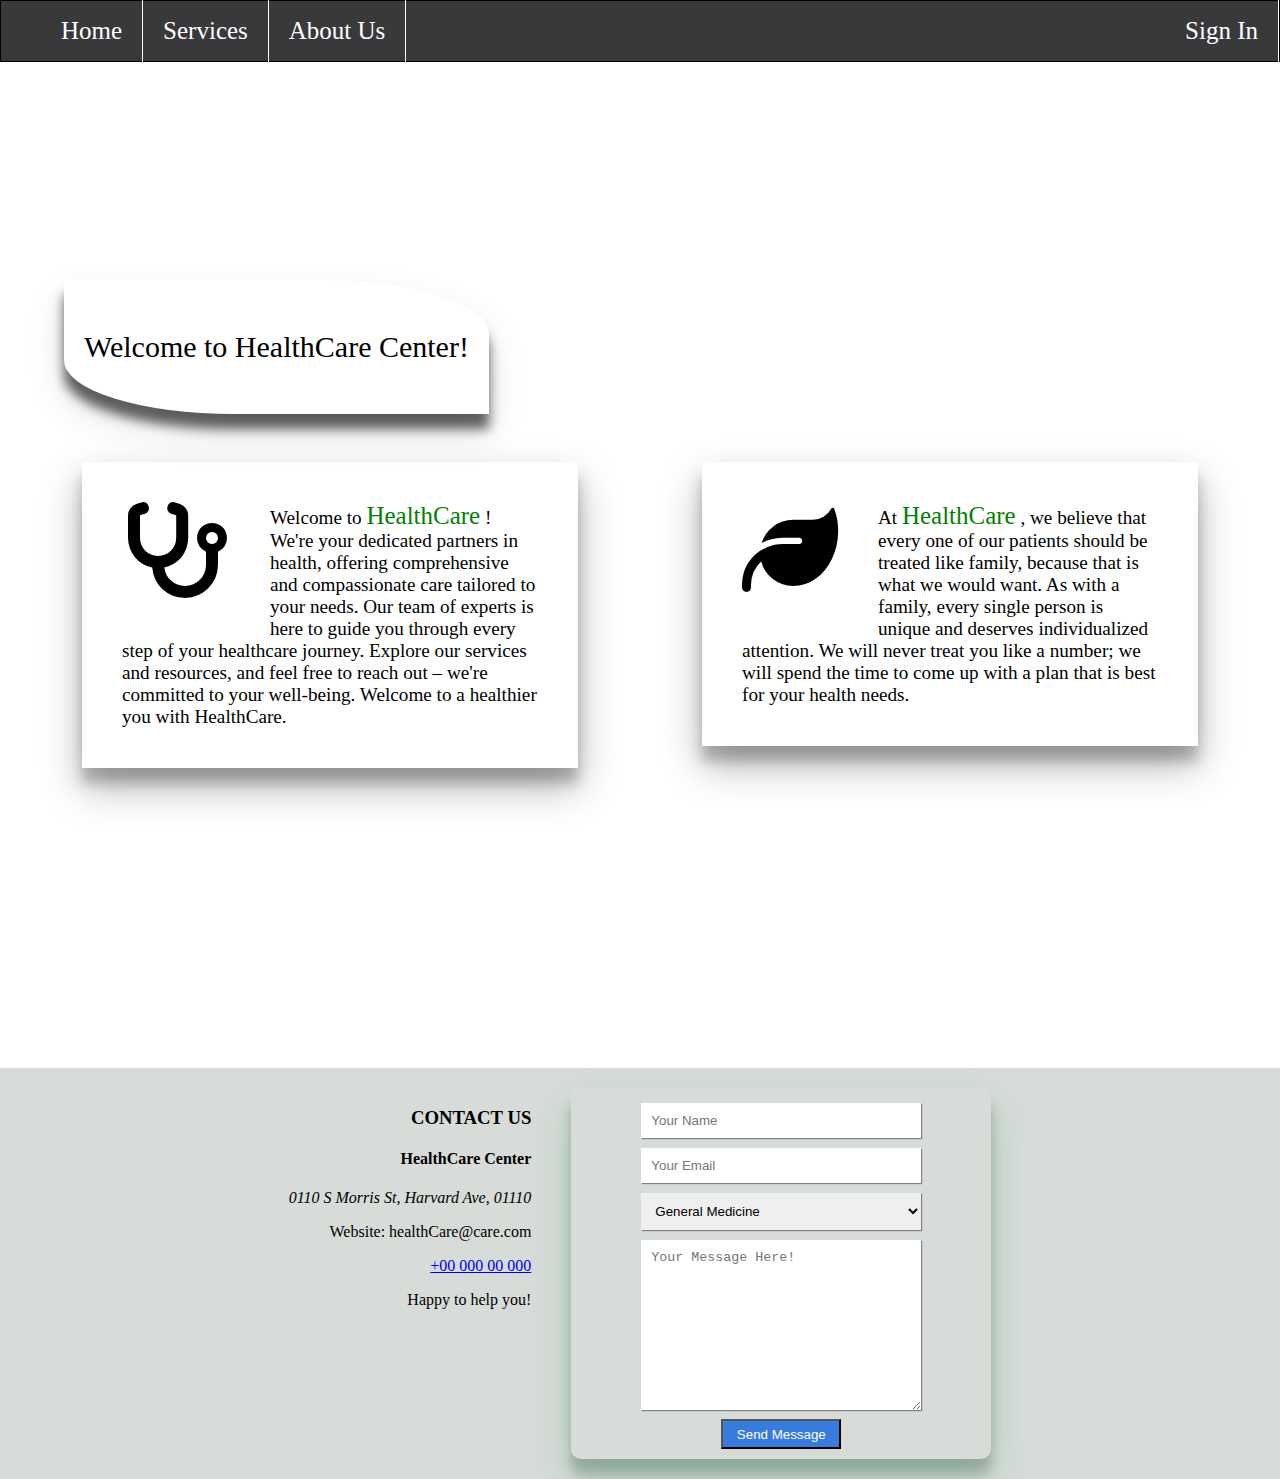
<file: pages/index.html>
<!DOCTYPE html>
<html lang="en">
<head>
    <meta charset="UTF-8">
    <meta http-equiv="X-UA-Compatible" content="IE=edge">
    <meta name="viewport" content="width=device-width, initial-scale=1.0">
    <title>HealthCare</title>
    <!-- link to fontawesome for icon -->
    <link rel="stylesheet" href="https://cdnjs.cloudflare.com/ajax/libs/font-awesome/6.5.1/css/all.min.css">
    <!-- link to external style sheet -->
    <link rel="stylesheet" href="../styles/style.css">
</head>
    <body id="home">
        <!-- navbar  -->
    <header >
        <nav>
            <ul>
                <li class="link1"><a  href="./index.html">Home</a></li>
                <li class="link2"><a  href="./services.html">Services</a></li>
                <li class="link3"><a href="./about.html">About Us</a></li>
                <li class="link4"><a  href="./signin.html">Sign In</a></li>
            </ul>
        </nav>
        <div class="header-image"></div>
        <div class="welcome-msg"><p>Welcome to HealthCare Center!</p></div>
    </header>
    <main id="main">
        <!-- content of the home page -->
        <div class="item">
            
            <p class="icon-center"><i class="fa-solid fa-stethoscope fa-5x "></i></p>
            <p>
                Welcome to <span class="name">HealthCare</span> ! We're your dedicated partners in health, offering comprehensive and compassionate care tailored to your needs. Our team of experts is here to guide you through every step of your healthcare journey. Explore our services and resources, and feel free to reach out – we're committed to your well-being. Welcome to a healthier you with HealthCare.
            </p>
        </div>
        <div class="item">
            <p class="icon-center"><i class="fa-solid fa-leaf fa-5x"></i></p>
            <p>
                At <span class="name">HealthCare</span> , we believe that every one of our patients should be treated like family, because that is what we would want.  As with a family, every single person is unique and deserves individualized attention.  We will never treat you like a number; we will spend the time to come up with a plan that is best for your health needs.
            </p>
        </div>

    </main>
    <!-- footer for home page -->
    <footer class="footer-container">

        <div class="footer-item item-1">
            <h3>CONTACT US</h3>
            <H4><em></em> HealthCare Center</em></H4>
            <a href="tel:"></a>
            <address>0110 S Morris St, Harvard Ave, 01110</address> 
            <p>Website: healthCare@care.com</p>
            <p><a href="tel:+4733378901">+00 000 00 000</a></p>
            <p>Happy to help you!</p>
        </div>

        <div class="footer-item">
            <form action="submit">
                <input class="field" type="text" placeholder="Your Name">
                <input class="field" type="text" placeholder="Your Email">
                <select class="field" name="cares" id="cares" >
                    <option value="care1">General Medicine</option>
                    <option value="care2">Emergency Room</option>
                    <option value="care3">Urgent Care</option>
                  </select>
                <textarea class="field" name="textarea" id="textarea" cols="30" rows="10" placeholder="Your Message Here!"></textarea>
                <input class="btn-submit" type="button" value="Send Message" name="submit" id="submit" class="field" />
            </form>
        </div>
    </footer>
</body>
</html>
</file>
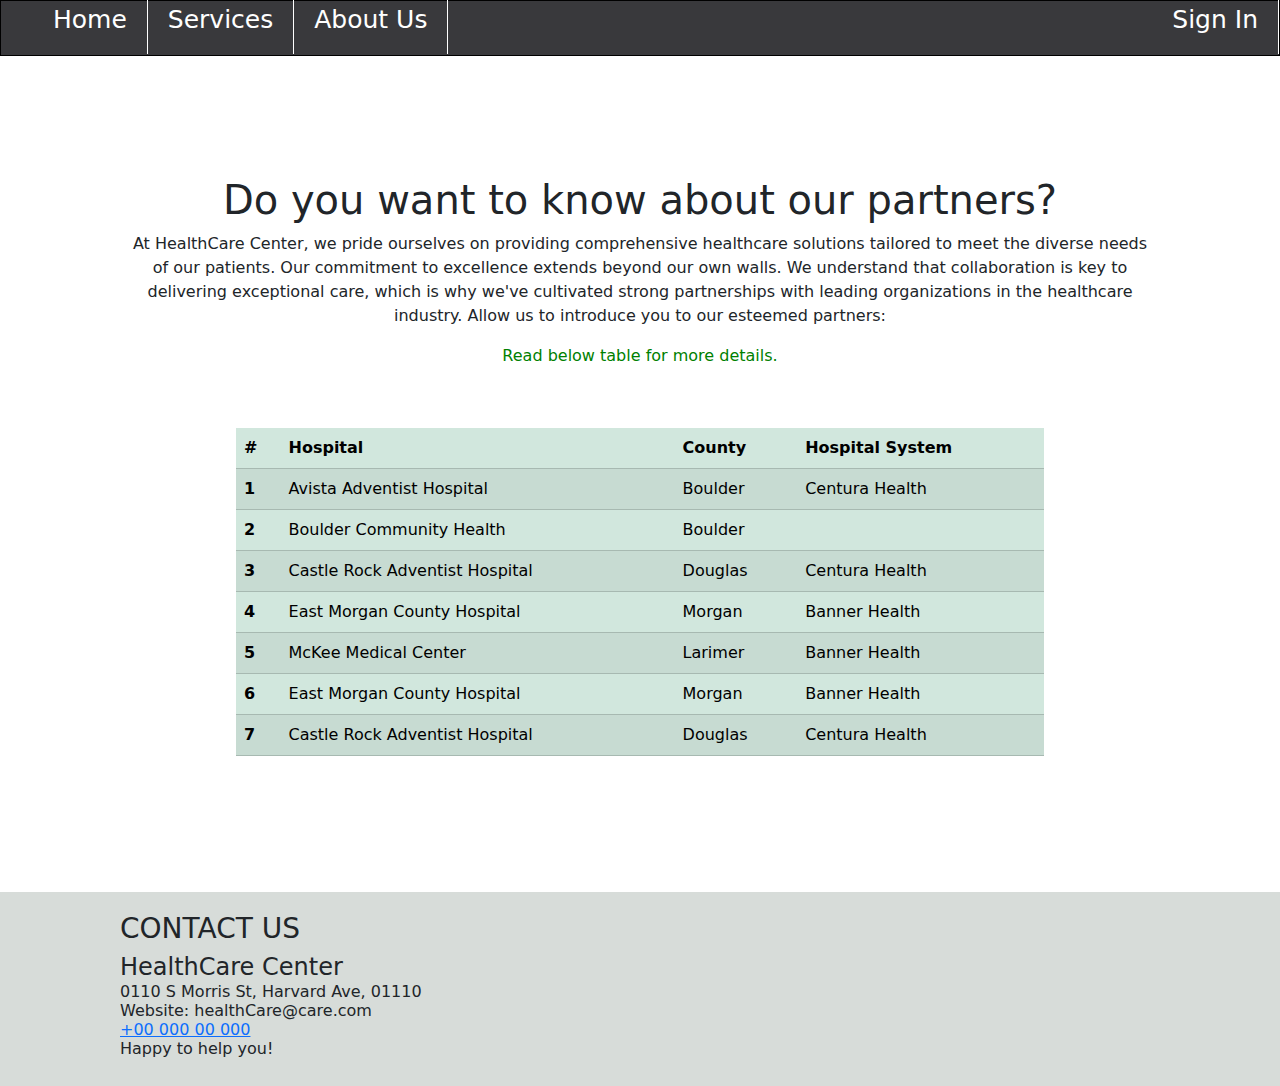
<file: pages/about.html>
<!DOCTYPE html>
<html lang="en">
<head>
    <meta charset="UTF-8">
    <meta http-equiv="X-UA-Compatible" content="IE=edge">
    <meta name="viewport" content="width=device-width, initial-scale=1.0">
    <title>HealthCare</title>
    <!-- external / customized style sheet link -->
    <link rel="stylesheet" href="../styles/about.css">
    <!-- boostrap link -->
    <link
    href="https://cdn.jsdelivr.net/npm/bootstrap@5.3.3/dist/css/bootstrap.min.css"
    rel="stylesheet"
    integrity="sha384-QWTKZyjpPEjISv5WaRU9OFeRpok6YctnYmDr5pNlyT2bRjXh0JMhjY6hW+ALEwIH"
    crossorigin="anonymous"
  />
  </style>
  </head>
    <body id="home">
    <!-- header -->
    <header >
        <nav>
            <ul>
                <li class="link1"><a  href="./index.html">Home</a></li>
                <li class="link2"><a  href="./services.html">Services</a></li>
                <li class="link3"><a href="./about.html">About Us</a></li>
                <li class="link4"><a  href="./signin.html">Sign In</a></li>
            </ul>
        </nav>
    </header>

    <!-- main  -->
    <main>
        <div class="container text-center">
            <h1>Do you want to know about our partners?</h1>
            <p>At HealthCare Center, we pride ourselves on providing comprehensive healthcare solutions tailored to meet the diverse needs of our patients. Our commitment to excellence extends beyond our own walls. We understand that collaboration is key to delivering exceptional care, which is why we've cultivated strong partnerships with leading organizations in the healthcare industry. Allow us to introduce you to our esteemed partners:</p>
            <p style="color:green;">Read below table for more details.</p>
        </div>
        <!-- table -->
        <!-- inline style -->
        <div class="container " style="width:80%; margin-top:60px">
            <table class="table table-striped table-hover table-success">
                <thead>
                  <tr>
                    <th scope="col">#</th>
                    <th scope="col">Hospital</th>
                    <th scope="col">County</th>
                    <th scope="col">Hospital System</th>
                  </tr>
                </thead>
                <tbody>
                  <tr>
                    <th scope="row">1</th>
                    <td>Avista Adventist Hospital</td>
                    <td>Boulder</td>
                    <td>Centura Health</td>
                  </tr>
                  <tr>
                    <th scope="row">2</th>
                    <td>Boulder Community Health</td>
                    <td>Boulder</td>
                    <td></td>
                  </tr>
                  <tr>
                    <th scope="row">3</th>
                    <td >Castle Rock Adventist Hospital</td>
                    <td>Douglas</td>
                    <td>Centura Health</td>
                  </tr>
                  <tr>
                    <th scope="row">4</th>
                    <td >East Morgan County Hospital</td>
                    <td>Morgan</td>
                    <td>Banner Health</td>
                  </tr>
                  <tr>
                    <th scope="row">5</th>
                    <td >McKee Medical Center</td>
                    <td>Larimer</td>
                    <td>Banner Health</td>
                  </tr>
                  <tr>
                    <th scope="row">6</th>
                    <td >East Morgan County Hospital</td>
                    <td>Morgan</td>
                    <td>Banner Health</td>
                  </tr>
                  <tr>
                    <th scope="row">7</th>
                    <td >Castle Rock Adventist Hospital</td>
                    <td>Douglas</td>
                    <td>Centura Health</td>
                  </tr>
                </tbody>
              </table>
        </div>
    </main>


    <!-- footer -->
    <footer>
        <div>
            <h3>CONTACT US</h3>
            <H4><em></em> HealthCare Center</em></H4>
            <address>0110 S Morris St, Harvard Ave, 01110</address> 
            <p>Website: healthCare@care.com</p>
            <p><a href="tel:+4733378901">+00 000 00 000</a></p>
            <p>Happy to help you!</p>
        </div>
    </footer>

<!-- bootstrap script link -->
    <script
    src="https://cdn.jsdelivr.net/npm/bootstrap@5.3.3/dist/js/bootstrap.bundle.min.js"
    integrity="sha384-YvpcrYf0tY3lHB60NNkmXc5s9fDVZLESaAA55NDzOxhy9GkcIdslK1eN7N6jIeHz"
    crossorigin="anonymous"
  ></script>
</body>
</html>
</file>
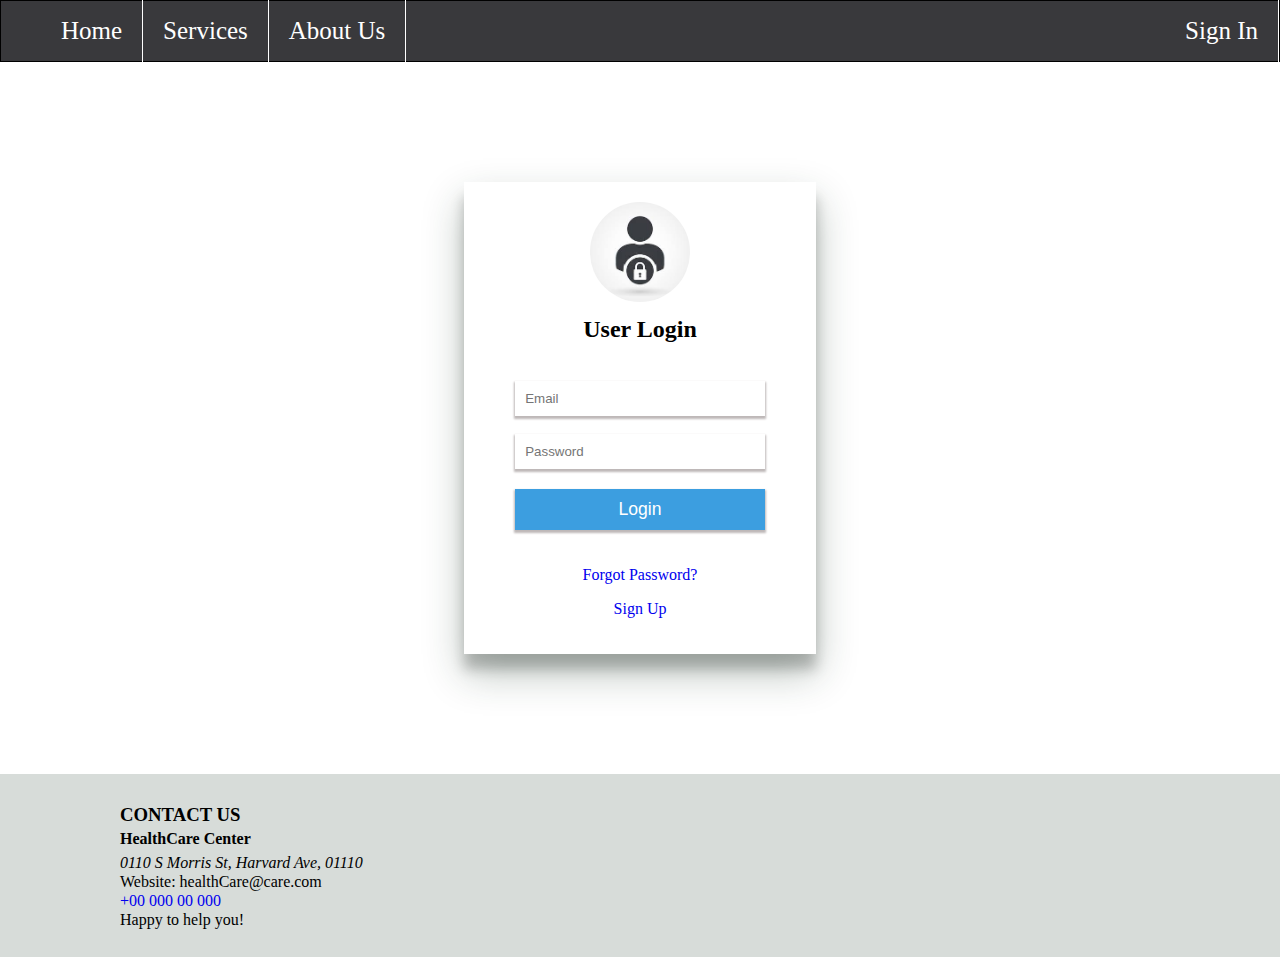
<file: pages/signin.html>
<!DOCTYPE html>
<html lang="en">
<head>
    <meta charset="UTF-8">
    <meta http-equiv="X-UA-Compatible" content="IE=edge">
    <meta name="viewport" content="width=device-width, initial-scale=1.0">
    <title>HealthCare</title>
    <!--external/ customized style sheet link -->
    <link rel="stylesheet" href="../styles/services.css">

  <!-- internal style -->
  <style>
    main{
        display: flex;
        justify-content: center;
        text-align: center;
    }
    .form{
        width: 30%;
        box-shadow: rgba(31, 55, 40, 0.3) 0px 19px 38px, rgba(0, 0, 0, 0.22) 0px 15px 12px;
        padding: 20px;
        transition-property: all;
        transition-duration: 1s;
    }
    .form:hover{
        box-shadow: rgba(6, 71, 62, 0.3) 0px 19px 38px, rgba(0, 0, 0, 0.22) 0px 15px 12px;
        transform: rotateY(0.1turn);
    }
    .form-title{
        margin-top: 10px;
    }
    #login-img{
        width: 100px;
        height: 100px;
        border-radius: 50%;
    }
    input{
        box-sizing: border-box;
        width: 80%;
        padding: 10px;
        margin: px;
        border: none;
        box-shadow: rgb(190, 184, 184) 0px 2px 2px 1px;
    }
    #submit{
        margin:20px;
        background-color: rgb(60, 158, 224);
        color: white;
        font-size: 1.1em;
    }
    #submit:hover{
        background-color: aqua;
    }

    p a {
        text-decoration: none;
    }
  </style>
  </head>
    <body id="home">
    <!-- header -->
    <header >
        <nav>
            <ul>
                <li class="link1"><a  href="./index.html">Home</a></li>
                <li class="link2"><a  href="./services.html">Services</a></li>
                <li class="link3"><a href="./about.html">About Us</a></li>
                <li class="link4"><a  href="./signin.html">Sign In</a></li>
            </ul>
        </nav>
    </header>

    <!-- main  -->
    <main>
        <div class="form">
            <img src="[data-uri]" alt="login" id="login-img" />
            <h2 class="form-title">User Login</h2>
            <form action="submit">
              <br />
              <input
                type="text"
                name="userName"
                id="email"
                required
                placeholder="Email"
              />
              <br />
              <br />
              <input
                type="password"
                name="password"
                id="password"
                placeholder="Password"
              />
      
              <br />
              <input type="button" value="Login" name="submit" id="submit" />
              <p><a href="#">Forgot Password?</a></p>
              <p><a href="#">Sign Up</a></p>
            </form>
          </div>
    </main>


    <!-- footer -->
    <footer>
        <div>
            <h3>CONTACT US</h3>
            <H4><em></em> HealthCare Center</em></H4>
            <address>0110 S Morris St, Harvard Ave, 01110</address> 
            <p>Website: healthCare@care.com</p>
            <p><a href="tel:+4733378901">+00 000 00 000</a></p>
            <p>Happy to help you!</p>
        </div>
    </footer>

</body>
</html>
</file>
<file: styles/style.css>
/* stylesheet for home page */
body{
    padding: 0;
    margin: 0;
}
nav {
    border: 1px solid black;
    background-color: rgb(57, 57, 60);
}
nav ul{
    display: flex;
    list-style-type: none;
}
nav ul li a{
    text-decoration: none;
    color: white;
    padding: 20px;
    height: 100px;
    font-size: 25px;
    border-right:1px solid white
}
nav ul li:nth-child(3){
    margin-right:auto;
}
nav ul li a:hover{
    color: black;
    background-color: rgb(226, 226, 12);
}
header{
    position: relative;
}
.header-image{
    background-image: url("https://png.pngtree.com/thumb_back/fh260/background/20210625/pngtree-green-watercolor-landscape-computer-desktop-wallpaper-image_733324.jpg");
    background-repeat: no-repeat;
    background-size: cover;
    background-position: bottom;
    height: 280px;
    width: 100%;
}
.welcome-msg{
    border-radius: 0% 40% 0%  ;
    box-shadow: rgba(0, 0, 0, 0.12) 0px 19px 38px, rgba(0, 0, 0, 0.6) 0px 15px 12px;
    background-color: white;
    position: absolute;
    top: 280px;
    left: 5%;
    padding: 20px;
    font-size:30px
}

.name{
    color: green;
    font-size: 1.3em;
}
#main{
    padding: 120px 20px 20px 20px;
    height: fit-content;
display: flex;
margin-bottom: 280px;
justify-content:space-evenly;
}
.item{
    box-shadow: rgba(0, 0, 0, 0.3) 0px 19px 38px, rgba(0, 0, 0, 0.22) 0px 15px 12px;
    display: inline-block;
    width: 40%;
    height: fit-content;
    margin: 0 auto;
    transition-property: all;
    transition-duration: 1s;
}
.item:hover{
    background-color: lightgreen;
    width: 45%;
    transform: rotate(-2deg);
}
.item p{
    padding: 30px;
    margin: 10px;
    font-size: 1.2em;
}
.icon-center{
    float: left;
}
.footer-container{
    display: flex;
    justify-content: center;
    height: fit-content;
    background-color: rgb(215, 220, 217);
}
.item-1{
    text-align: right;
    margin: 20px;}

form{
box-shadow: rgba(69, 170, 108, 0.3) 0px 19px 38px, rgba(0, 0, 0, 0.22) 0px 15px 12px;
width: 400px;
border-radius: 10px;
margin: 20px;
text-align: center;
padding: 10px;
}
form .field{
    box-sizing: border-box;
    box-shadow: 1px 1px 1px grey;
    border: none;
    width: 70%;
    padding: 10px;
   margin:5px;
}
.btn-submit{
    background-color: rgb(56, 123, 223);
    color: white;
    height: 30px;
    width: 30%;
}
.btn-submit:hover{
    background-color: rgb(12, 150, 99);

}
</file>
<file: styles/about.css>
body{
    padding: 0;
    margin: 0;
}
nav {
    /* padding-top: 15px; */
    border: 1px solid black;
    background-color: rgb(57, 57, 60);
}
nav ul{
    display: flex;
    list-style-type: none;
}
nav ul li a{
    text-decoration: none;
    color: white;
    padding: 20px;
    height: 100px;
    font-size: 25px;
    border-right:1px solid white
}
nav ul li:nth-child(3){
    margin-right:auto;
}
nav ul li a:hover{
    color: black;
    background-color: rgb(226, 226, 12);
}
main{
    height: fit-content;
    padding: 120px;
    /* text-align: left; */
}
/* .card:hover{
    box-shadow: rgba(19, 91, 47, 0.3) 0px 19px 38px, rgba(0, 0, 0, 0.22) 0px 15px 12px;

} */

footer{
    background-color: rgb(215, 220, 217);
    height: fit-content;
    line-height: 3px;
    padding:20px 20px 20px 120px;
    text-align: left;
}
</file>
<file: styles/services.css>
body{
    padding: 0;
    margin: 0;
}
nav {
    border: 1px solid black;
    background-color: rgb(57, 57, 60);
}
nav ul{
    display: flex;
    list-style-type: none;
}
nav ul li a{
    text-decoration: none;
    color: white;
    padding: 20px;
    height: 100px;
    font-size: 25px;
    border-right:1px solid white
}
nav ul li:nth-child(3){
    margin-right:auto;
}
nav ul li a:hover{
    color: black;
    background-color: rgb(226, 226, 12);
}
main{
    height: fit-content;
    padding: 120px;
    text-align: left;
}
.card:hover{
    box-shadow: rgba(19, 91, 47, 0.3) 0px 19px 38px, rgba(0, 0, 0, 0.22) 0px 15px 12px;

}

footer{
    background-color: rgb(215, 220, 217);
    height: fit-content;
    line-height: 3px;
    padding:20px 20px 20px 120px;
    text-align: left;
}
</file>
